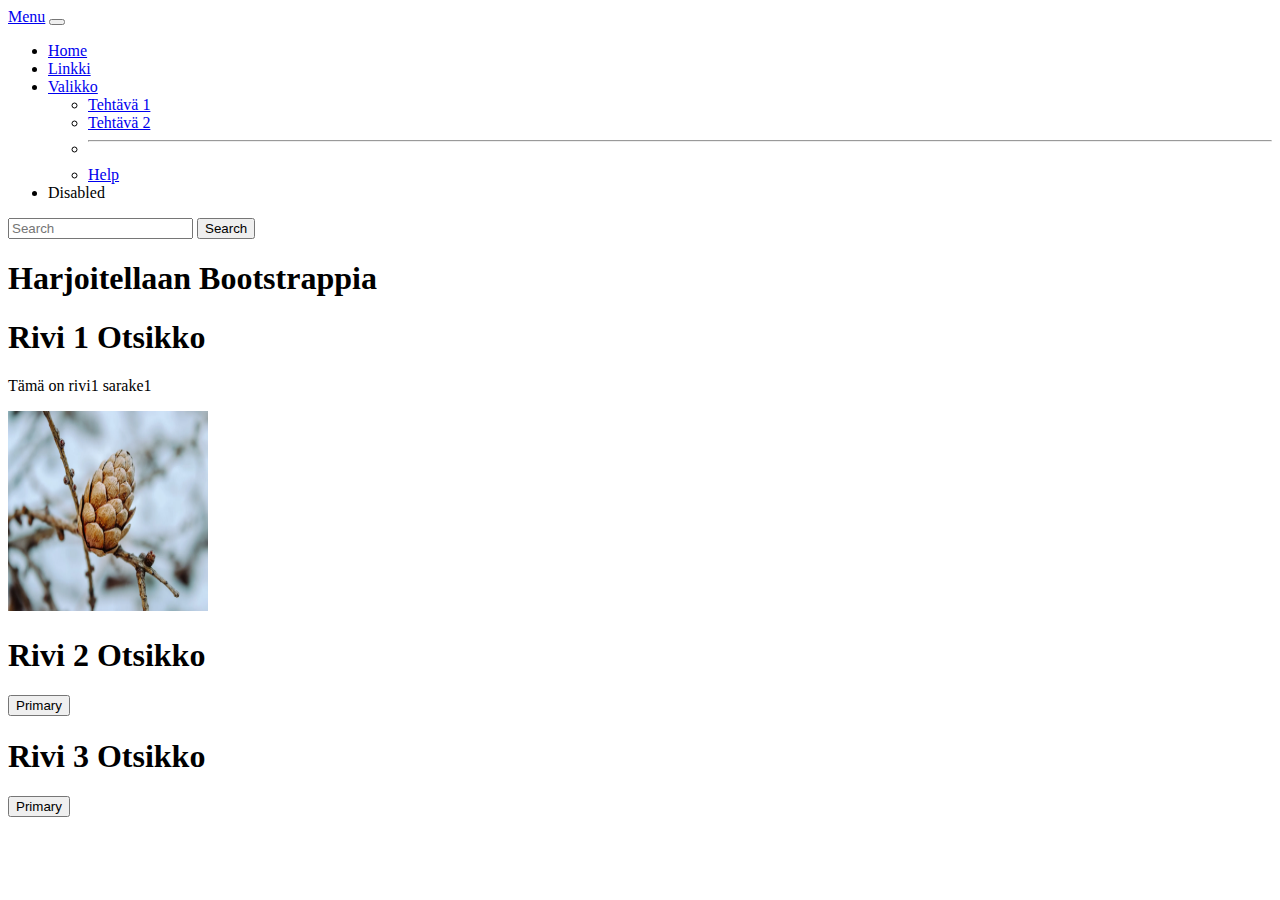
<file: Kolmas_OT/index.html>
<!DOCTYPE html>
<html lang="en">
<head>
    <meta charset="UTF-8">
    <meta name="viewport" content="width=device-width, initial-scale=1.0">
    <title>Bootstrap</title>
    <link href="https://cdn.jsdelivr.net/npm/bootstrap@5.1.3/dist/css/bootstrap.min.css" rel="stylesheet" integrity="sha384-1BmE4kWBq78iYhFldvKuhfTAU6auU8tT94WrHftjDbrCEXSU1oBoqyl2QvZ6jIW3" crossorigin="anonymous">

</head>
<body>
    <nav class="navbar navbar-expand-lg navbar-light bg-light">
        <div class="container-fluid">
            <a class="navbar-brand" href="#">Menu</a>
          <button class="navbar-toggler" type="button" data-bs-toggle="collapse" data-bs-target="#navbarSupportedContent" aria-controls="navbarSupportedContent" aria-expanded="false" aria-label="Toggle navigation">
            <span class="navbar-toggler-icon"></span>
          </button>
          <div class="collapse navbar-collapse" id="navbarSupportedContent">
            <ul class="navbar-nav me-auto mb-2 mb-lg-0">
              <li class="nav-item">
                <a class="nav-link active" aria-current="page" href="#">Home</a>
              </li>
              <li class="nav-item">
                <a class="nav-link" href="#">Linkki</a>
              </li>
              <li class="nav-item dropdown">
                <a class="nav-link dropdown-toggle" href="#" id="navbarDropdown" role="button" data-bs-toggle="dropdown" aria-expanded="false">
                  Valikko
                </a>
                <ul class="dropdown-menu" aria-labelledby="navbarDropdown">
                  <li><a class="dropdown-item" href="#">Tehtävä 1</a></li>
                  <li><a class="dropdown-item" href="#">Tehtävä 2</a></li>
                  <li><hr class="dropdown-divider"></li>
                  <li><a class="dropdown-item" href="#">Help</a></li>
                </ul>
              </li>
              <li class="nav-item">
                <a class="nav-link disabled">Disabled</a>
              </li>
            </ul>
            <form class="d-flex">
              <input class="form-control me-2" type="search" placeholder="Search" aria-label="Search">
              <button class="btn btn-outline-success" type="submit">Search</button>
            </form>
          </div>
        </div>
      </nav>

    <h1>Harjoitellaan Bootstrappia</h1>

    <div class="container">
        <div class="row">
            <div class="col border border-dark">
                <h1>Rivi 1 Otsikko</h1>
                <p>Tämä on rivi1 sarake1</p>
                <img src="winter.webp" alt="" width="200" height="200" class="rounded-circle center">
            </div>
            <div class="col border border-dark">
                <h1>Rivi 2 Otsikko</h1>
                <button type="button" class="btn btn-primary">Primary</button>
            </div>
            <div class="col border border-dark">
                <h1>Rivi 3 Otsikko</h1>
            </div>
        </div>
    </div>
    <button type="button" class="btn btn-primary">Primary</button>

    <script src="https://cdn.jsdelivr.net/npm/@popperjs/core@2.10.2/dist/umd/popper.min.js" integrity="sha384-7+zCNj/IqJ95wo16oMtfsKbZ9ccEh31eOz1HGyDuCQ6wgnyJNSYdrPa03rtR1zdB" crossorigin="anonymous"></script>
    <script src="https://cdn.jsdelivr.net/npm/bootstrap@5.1.3/dist/js/bootstrap.min.js" integrity="sha384-QJHtvGhmr9XOIpI6YVutG+2QOK9T+ZnN4kzFN1RtK3zEFEIsxhlmWl5/YESvpZ13" crossorigin="anonymous"></script>

</body>
</html>
</file>
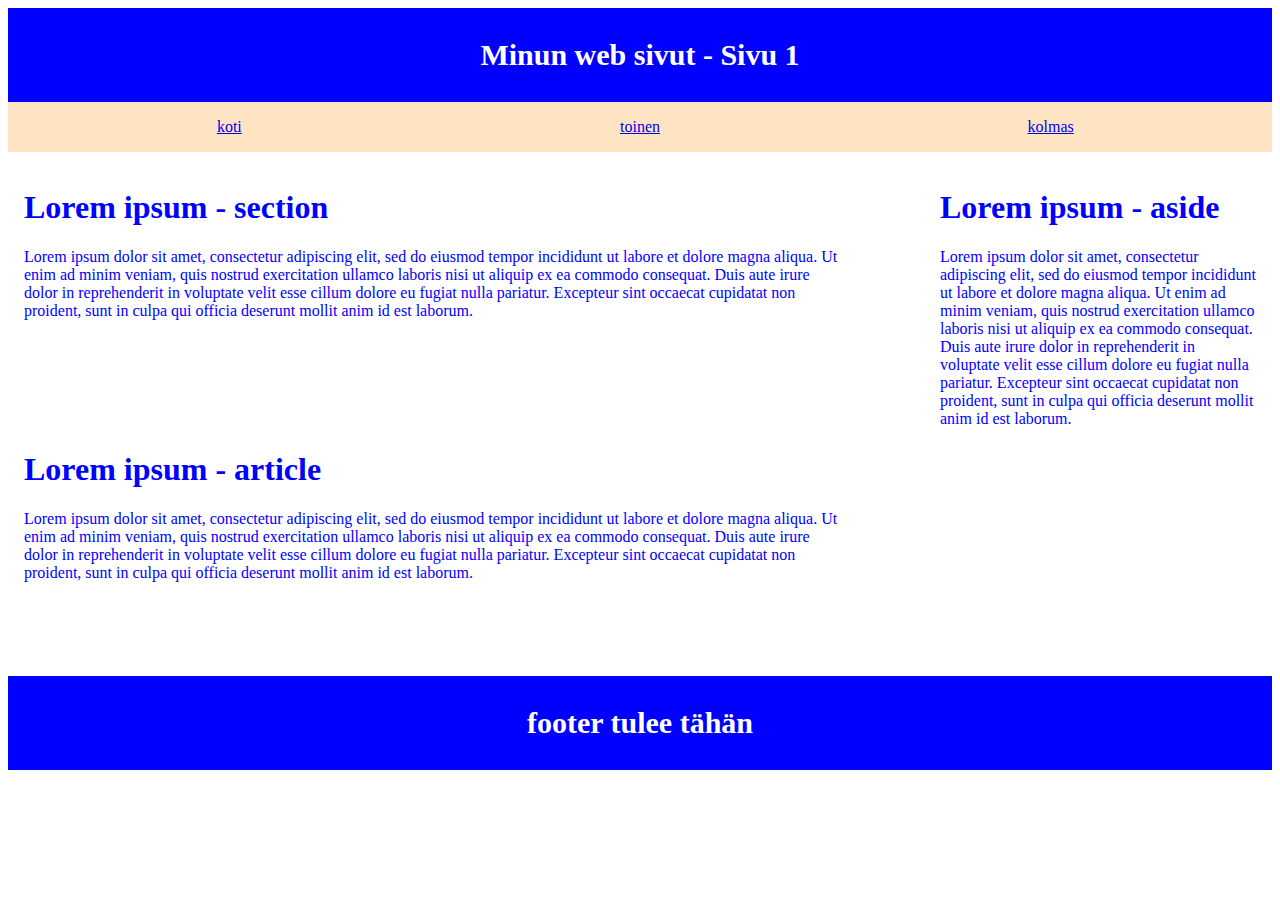
<file: Toinen_OT/index.html>
<!DOCTYPE html>
<html lang="en">
<head>
    <meta charset="UTF-8">
    <meta name="viewport" content="width=device-width, initial-scale=1.0">
    <title>Design</title>
    <link rel="stylesheet" href="styles.css">
</head>
<body>
    <header>Minun web sivut - Sivu 1</header>
    <nav>
        <div class="wrapper">
            <div>
                <a href="index.html">koti</a>
            </div>
            <div>
                <a href="toinen.html">toinen</a>
            </div>
            <div>
                <a href="kolmas.html">kolmas</a>
            </div>
        </div>
    </nav>
    <section>
        <h1>Lorem ipsum - section</h1>
        <p>Lorem ipsum dolor sit amet, consectetur adipiscing elit, sed do eiusmod tempor incididunt ut labore et dolore magna aliqua. Ut enim ad minim veniam, quis nostrud exercitation ullamco laboris nisi ut aliquip ex ea commodo consequat. Duis aute irure dolor in reprehenderit in voluptate velit esse cillum dolore eu fugiat nulla pariatur. Excepteur sint occaecat cupidatat non proident, sunt in culpa qui officia deserunt mollit anim id est laborum.</p>
    </section>
    <aside>
        <h1>Lorem ipsum - aside</h1>
        <p>Lorem ipsum dolor sit amet, consectetur adipiscing elit, sed do eiusmod tempor incididunt ut labore et dolore magna aliqua. Ut enim ad minim veniam, quis nostrud exercitation ullamco laboris nisi ut aliquip ex ea commodo consequat. Duis aute irure dolor in reprehenderit in voluptate velit esse cillum dolore eu fugiat nulla pariatur. Excepteur sint occaecat cupidatat non proident, sunt in culpa qui officia deserunt mollit anim id est laborum.</p>
    </aside>
    <article>
        <h1>Lorem ipsum - article</h1>
        <p>Lorem ipsum dolor sit amet, consectetur adipiscing elit, sed do eiusmod tempor incididunt ut labore et dolore magna aliqua. Ut enim ad minim veniam, quis nostrud exercitation ullamco laboris nisi ut aliquip ex ea commodo consequat. Duis aute irure dolor in reprehenderit in voluptate velit esse cillum dolore eu fugiat nulla pariatur. Excepteur sint occaecat cupidatat non proident, sunt in culpa qui officia deserunt mollit anim id est laborum.</p>
    </article>
<footer>footer tulee tähän</footer>
</body>
</html>
</file>
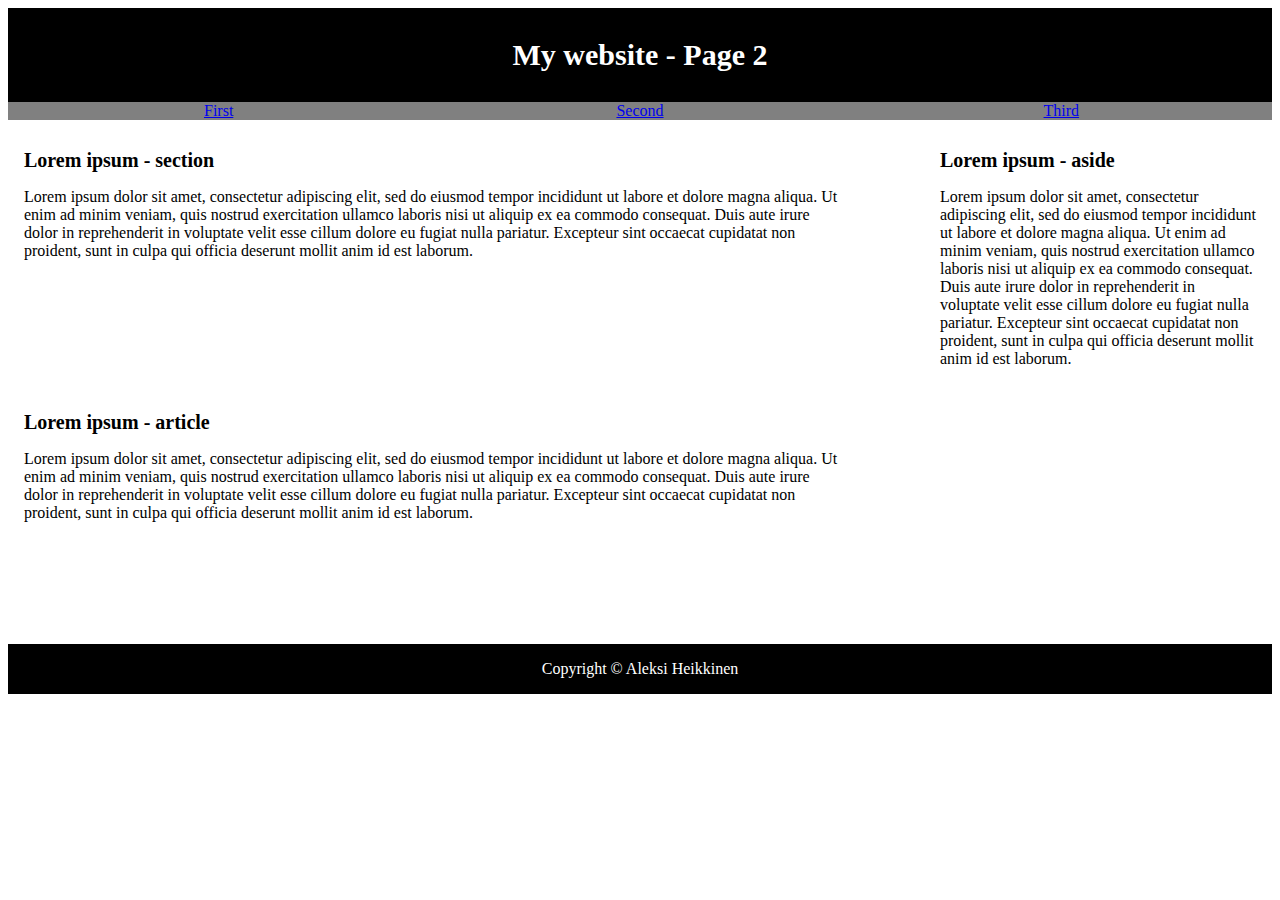
<file: Toinen_KT/second.html>
<!DOCTYPE html>
<html lang="en">
<head>
    <meta charset="UTF-8">
    <meta name="viewport" content="width=device-width, initial-scale=1.0">
    <link rel="stylesheet" href="styles.css">
    <title>Design</title>
</head>
<body>
    <header>My website - Page 2</header>
    <nav class="horizontal-nav">
        <div class="wrapper">
            <div>
                <a href="index.html">First</a>
            </div>
            <div>
                <a href="second.html">Second</a>
            </div>
            <div>
                <a href="third.html">Third</a>
            </div>
        </div>
    </nav>
    <article>
        <h1>Lorem ipsum - section</h1>
        <p>Lorem ipsum dolor sit amet, consectetur adipiscing elit, sed do eiusmod tempor incididunt ut labore et dolore magna aliqua. Ut enim ad minim veniam, quis nostrud exercitation ullamco laboris nisi ut aliquip ex ea commodo consequat. Duis aute irure dolor in reprehenderit in voluptate velit esse cillum dolore eu fugiat nulla pariatur. Excepteur sint occaecat cupidatat non proident, sunt in culpa qui officia deserunt mollit anim id est laborum.</p>
    </article>
    <aside>
        <h1>Lorem ipsum - aside</h1>
        <p>Lorem ipsum dolor sit amet, consectetur adipiscing elit, sed do eiusmod tempor incididunt ut labore et dolore magna aliqua. Ut enim ad minim veniam, quis nostrud exercitation ullamco laboris nisi ut aliquip ex ea commodo consequat. Duis aute irure dolor in reprehenderit in voluptate velit esse cillum dolore eu fugiat nulla pariatur. Excepteur sint occaecat cupidatat non proident, sunt in culpa qui officia deserunt mollit anim id est laborum.</p>
    </aside>
    <article>
        <h1>Lorem ipsum - article</h1>
        <p>Lorem ipsum dolor sit amet, consectetur adipiscing elit, sed do eiusmod tempor incididunt ut labore et dolore magna aliqua. Ut enim ad minim veniam, quis nostrud exercitation ullamco laboris nisi ut aliquip ex ea commodo consequat. Duis aute irure dolor in reprehenderit in voluptate velit esse cillum dolore eu fugiat nulla pariatur. Excepteur sint occaecat cupidatat non proident, sunt in culpa qui officia deserunt mollit anim id est laborum.</p>
    </article>
    <footer>Copyright &copy; Aleksi Heikkinen</footer>
</body>
</html>
</file>
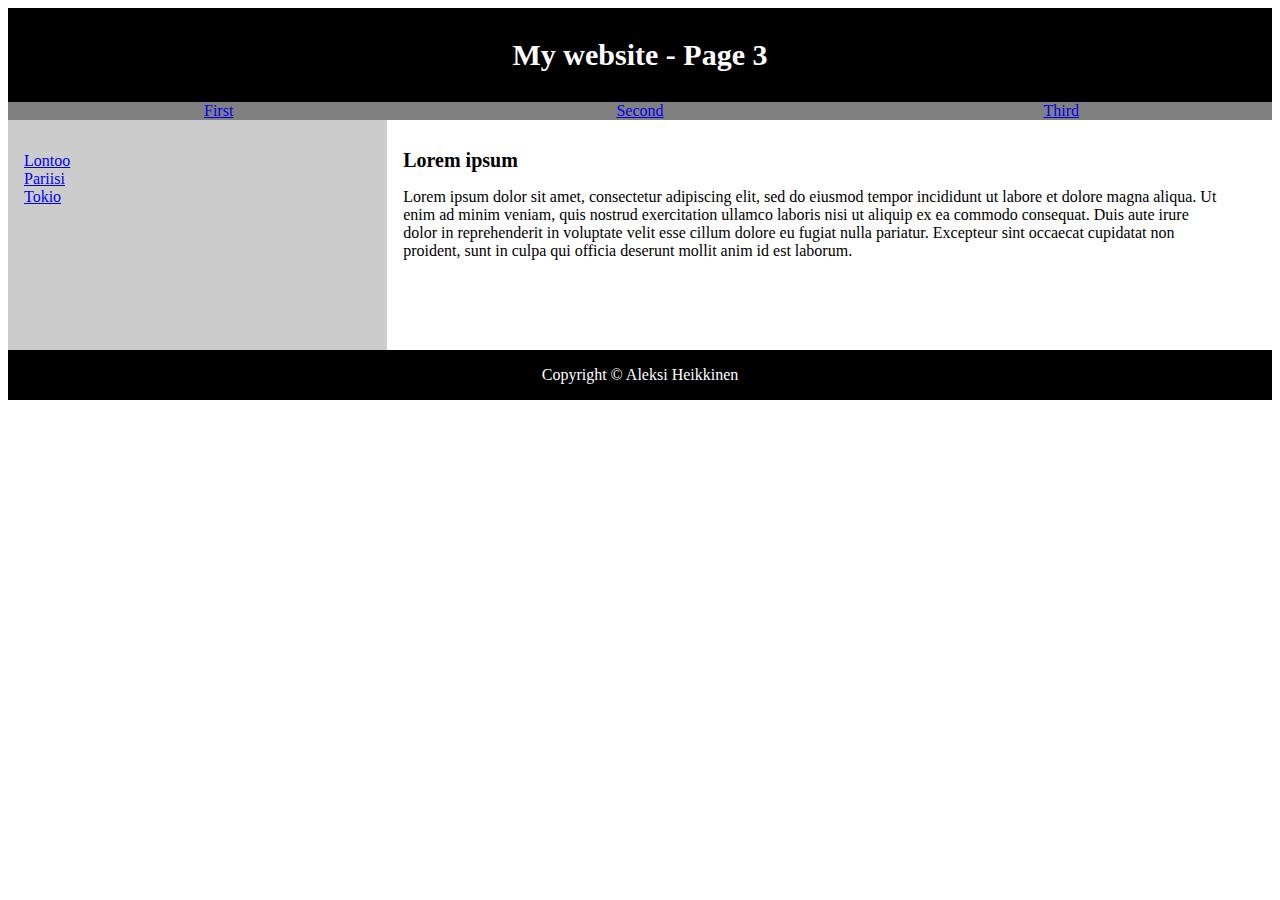
<file: Toinen_KT/third.html>
<!DOCTYPE html>
<html lang="en">
<head>
    <meta charset="UTF-8">
    <meta name="viewport" content="width=device-width, initial-scale=1.0">
    <link rel="stylesheet" href="styles.css">
    <title>Design</title>
</head>
<body>
    <header>My website - Page 3</header>
    <nav class="horizontal-nav">
        <div class="wrapper">
            <div>
                <a href="index.html">First</a>
            </div>
            <div>
                <a href="second.html">Second</a>
            </div>
            <div>
                <a href="third.html">Third</a>
            </div>
        </div>
    </nav>
    <section>
    <nav class="vertical-nav">
        <ul>
            <li><a href="https://fi.wikipedia.org/wiki/Lontoo" target="_blank">Lontoo</a></li>
            <li><a href="https://fi.wikipedia.org/wiki/Pariisi" target="_blank">Pariisi</a></li>
            <li><a href="https://fi.wikipedia.org/wiki/Tokio" target="_blank">Tokio</a></li>
        </ul>
    </nav>
    <article>
        <h1>Lorem ipsum</h1>
        <p>Lorem ipsum dolor sit amet, consectetur adipiscing elit, sed do eiusmod tempor incididunt ut labore et dolore magna aliqua. Ut enim ad minim veniam, quis nostrud exercitation ullamco laboris nisi ut aliquip ex ea commodo consequat. Duis aute irure dolor in reprehenderit in voluptate velit esse cillum dolore eu fugiat nulla pariatur. Excepteur sint occaecat cupidatat non proident, sunt in culpa qui officia deserunt mollit anim id est laborum.</p>
    </article>
    </section>
    <footer>Copyright &copy; Aleksi Heikkinen</footer>
</body>
</html>
</file>
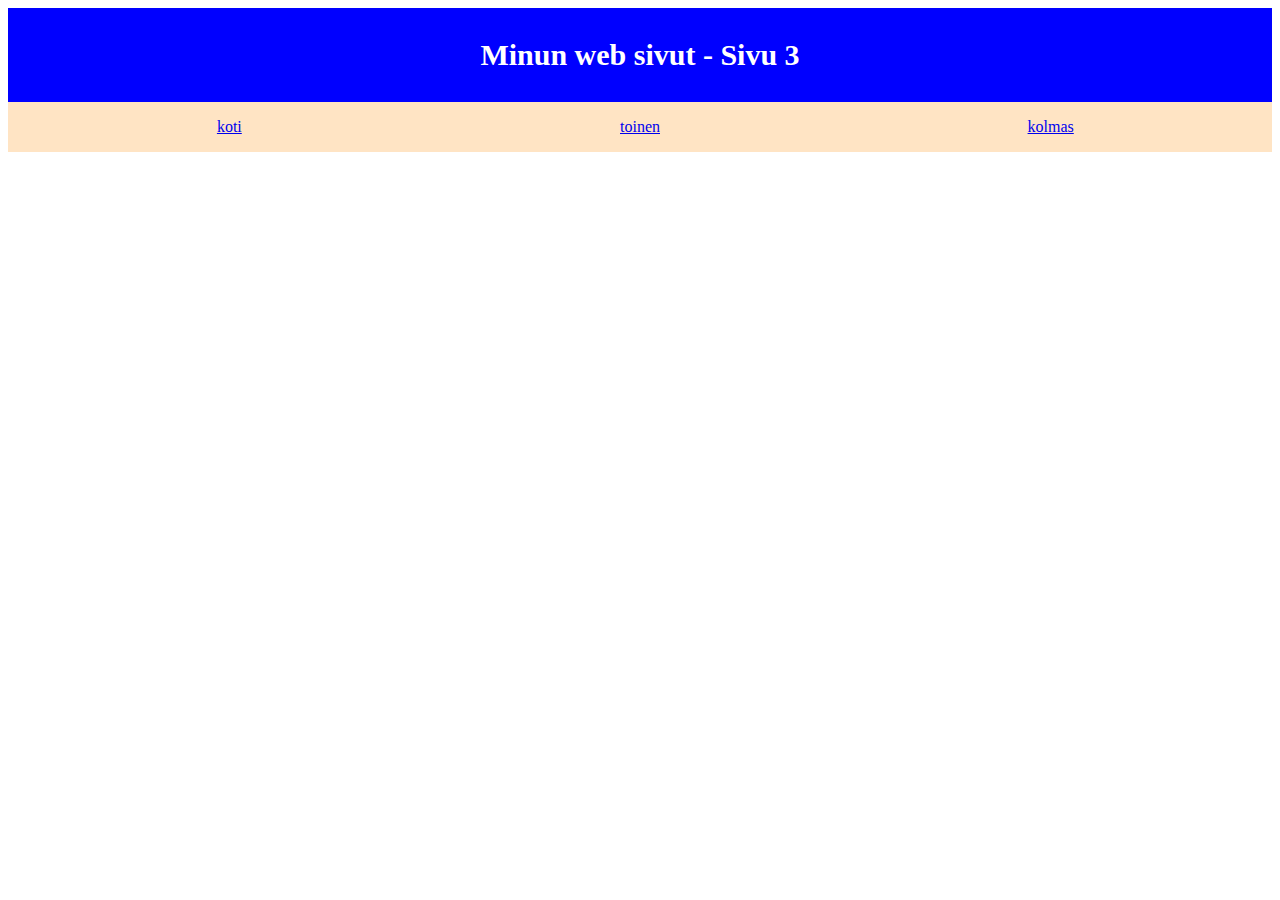
<file: Toinen_OT/kolmas.html>
<!DOCTYPE html>
<html lang="en">
<head>
    <meta charset="UTF-8">
    <meta name="viewport" content="width=device-width, initial-scale=1.0">
    <title>Design</title>
    <link rel="stylesheet" href="styles.css">
</head>
<body>
    <header>Minun web sivut - Sivu 3</header>
    <nav>
        <div class="wrapper">
            <div>
                <a href="index.html">koti</a>
            </div>
            <div>
                <a href="toinen.html">toinen</a>
            </div>
            <div>
                <a href="kolmas.html">kolmas</a>
            </div>
        </div>
    </nav>
</body>
</html>
</file>
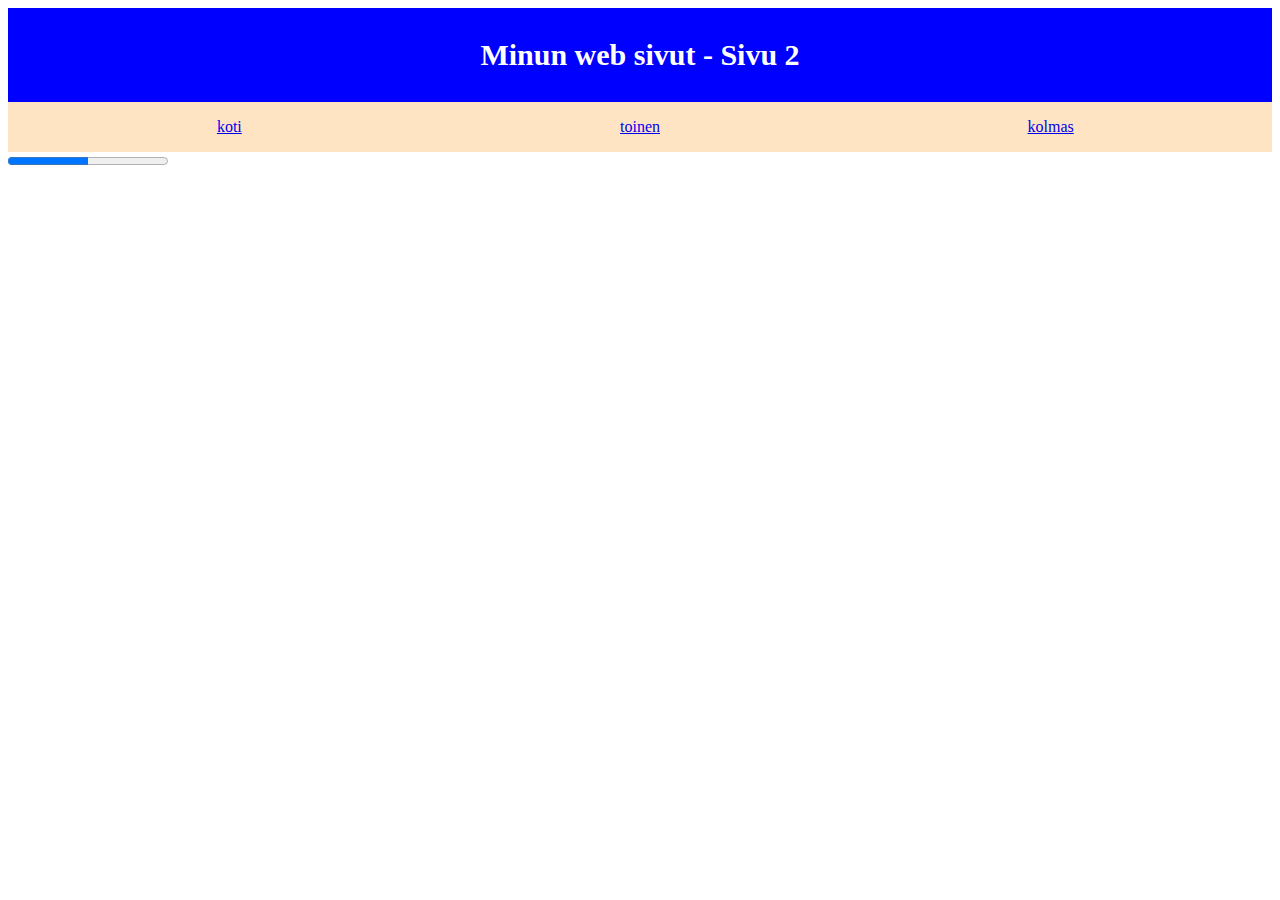
<file: Toinen_OT/toinen.html>
<!DOCTYPE html>
<html lang="en">
<head>
    <meta charset="UTF-8">
    <meta name="viewport" content="width=device-width, initial-scale=1.0">
    <title>Design</title>
    <link rel="stylesheet" href="styles.css">
</head>
<body>
    <header>Minun web sivut - Sivu 2</header>
    <nav>
        <div class="wrapper">
            <div>
                <a href="index.html">koti</a>
            </div>
            <div>
                <a href="toinen.html">toinen</a>
            </div>
            <div>
                <a href="kolmas.html">kolmas</a>
            </div>
        </div>
    </nav>
    <progress value="50" max="100"></progress>
</body>
</html>
</file>
<file: Toinen_OT/styles.css>
header,footer{
    background-color: blue;
    color: white;
    padding: 1em;
    text-align: center;
    font-size: 30px;
    font-weight: bold;
    clear: left;
}

nav{
    background-color: bisque;
    padding: 1em;
}

.wrapper{
    display: flex;
}

.wrapper >div{
    flex: 1;
    text-align: center;
}

section{
    float: left;
    width: 65%;
    color: blue;
    height: 230px;
    padding: 1em;
}

aside{
    float: right;
    width: 25%;
    color: blue;
    height: 430px;
    padding: 1em;
}

article{
    float: left;
    width: 65%;
    color: blue;
    height: 230px;
    padding: 1em;
}
</file>
<file: Toinen_KT/styles.css>
header{
    background-color: black;
    color: white;
    padding: 1em;
    text-align: center;
    font-size: 30px;
    font-weight: bold;
    clear: left;
}

footer{
    background-color: black;
    color: white;
    padding: 1em;
    text-align: center;
    font-size: 16px;
    clear: left;
}

.vertical-nav {
    background: #ccc;
    float: left;
    height: 230px;
    width: 30%;
}

.vertical-nav ul{
    list-style-type: none;
    padding: 1em;
}

.horizontal-nav {
    background: gray;
}

.horizontal-nav a:hover {
    color: red;
}

.wrapper{
    display: flex;
}

.wrapper >div{
    flex: 1;
    text-align: center;
}

section{
    float: left;
    height: 230px;
}

aside{
    float: right;
    width: 25%;
    height: 430px;
    padding: 1em;
}

article{
    float: left;
    width: 65%;
    height: 230px;
    padding: 1em;
}

h1{
    color: black;
    font-size: 20px;
}

h2{
    color: black;
    font-size: 16px;
}
</file>
